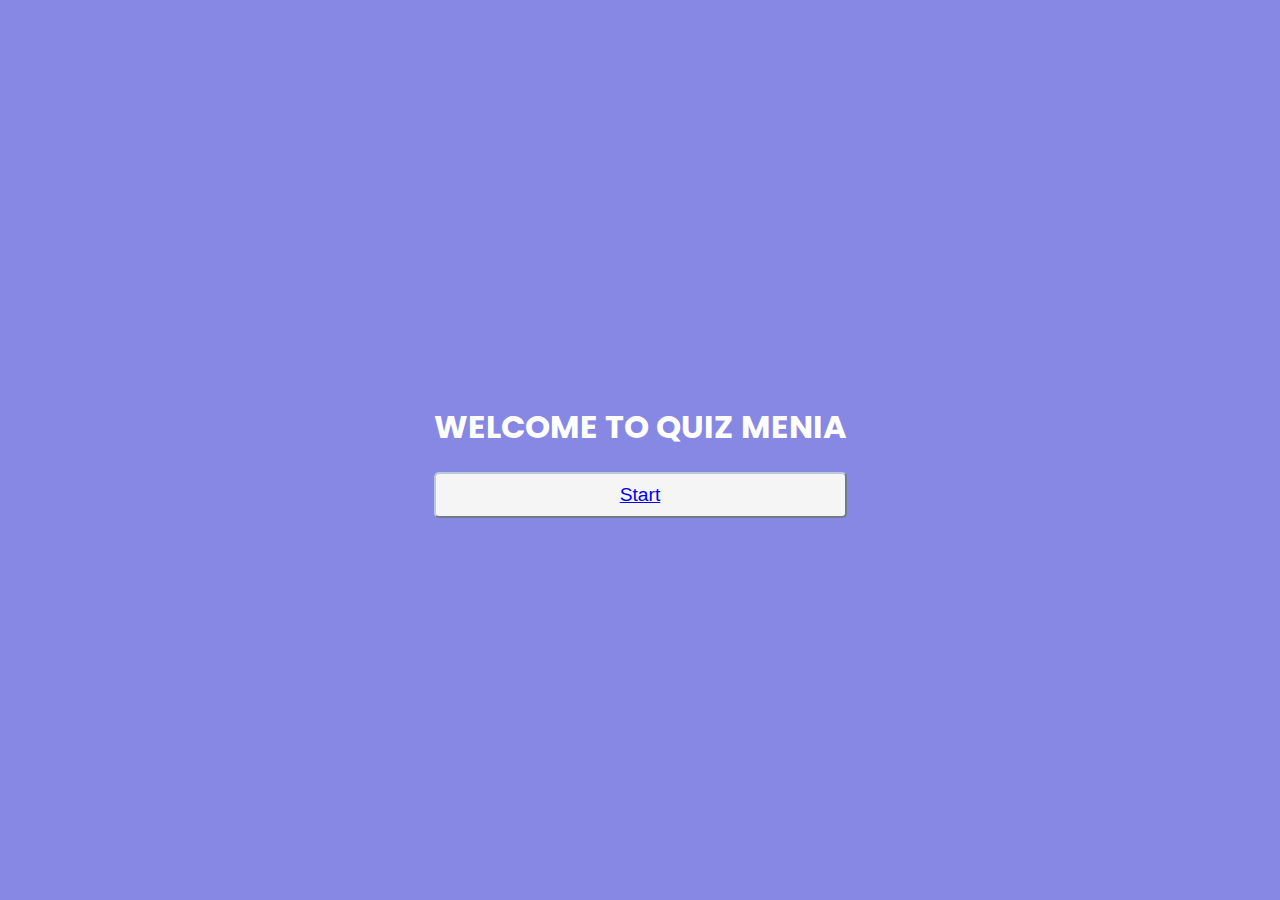
<file: index.html>
<!DOCTYPE html>
<html lang="en">
<head>
    <meta charset="UTF-8">
    <meta name="viewport" content="width=device-width, initial-scale=1.0">
    <title>Welcome Page</title>
    <link rel="stylesheet" href="welcomepage.css">
</head>
<body>

    <div class="welcome_container">

       <h1>WELCOME TO QUIZ MENIA </h1>
        <button type="submit"><a href="quiz.html">Start</button>

   </div>

    <script src="script.js"></script>
</body>
</html>
</file>
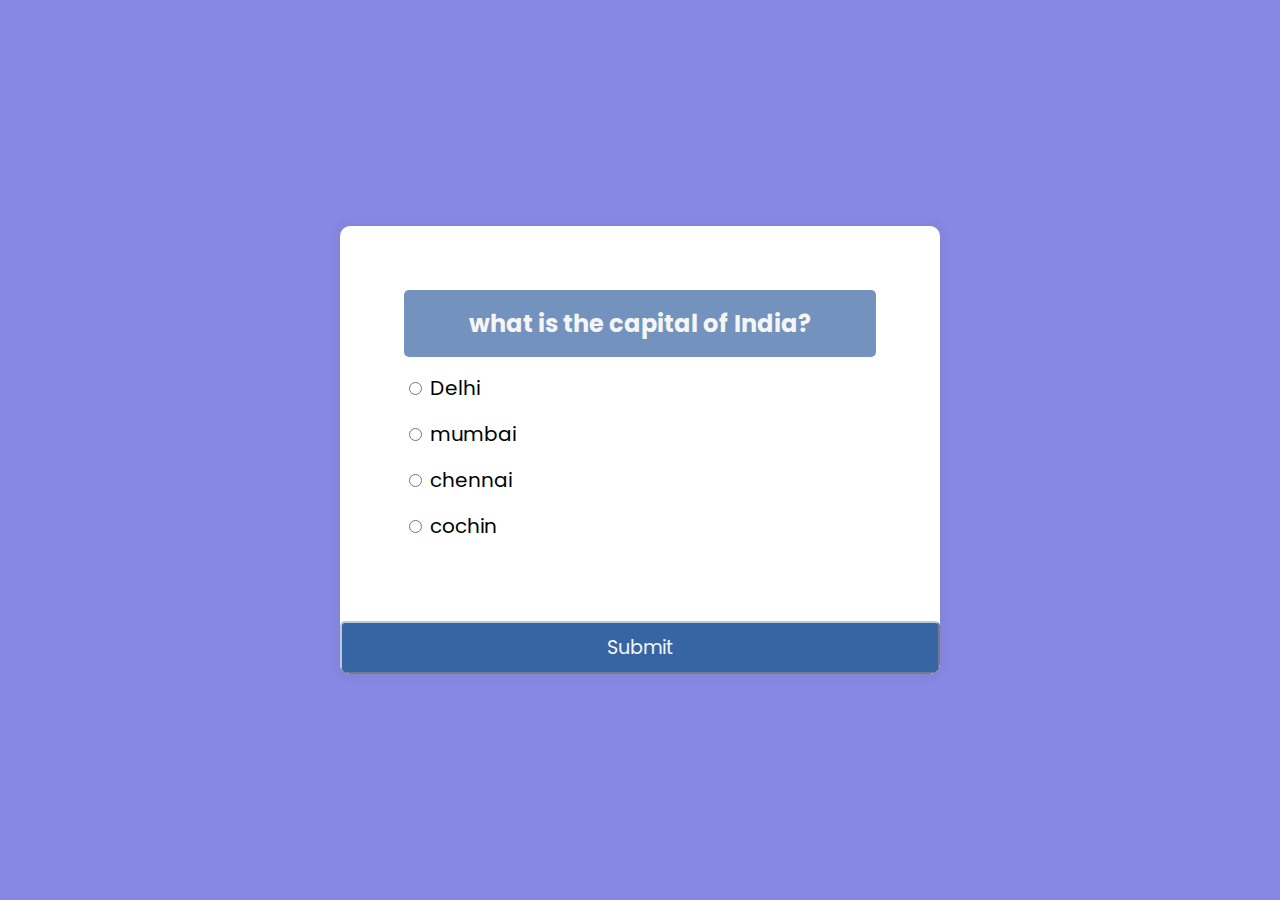
<file: quiz.html>
<!DOCTYPE html>
<html lang="en">
<head>
    <meta charset="UTF-8">
    <meta name="viewport" content="width=device-width, initial-scale=1.0">
    <title>Quiz App</title>
    <link rel = "stylesheet" href="style.css">
</head>
<body>
 <div class="container" id="quiz">
      <div class="quiz-header">
        <h2 id="question">Question Text</h2>
        <ul>
            <li>
                <input type="radio" name="answer" id="a" class="answer">
                <label for ="a" id="a_text">answer</label>
            </li>

            <li>
                <input type="radio" name="answer" id="b" class="answer">
                <label for ="b"  id="b_text">answer</label>
            </li>

            <li>
                <input type="radio" name="answer" id="c" class="answer">
                <label for ="c"  id="c_text">answer</label>
            </li>

            <li>
                <input type="radio" name="answer" id="d" class="answer">
                <label for ="d"  id="d_text">answer</label>
            </li>
        </ul>
      </div>
         
       
          <button  id="submit">Submit</button>

 </div>
 <script src="script.js"></script>
</body>
</html>
</file>
<file: welcomepage.css>
@import url('https://fonts.googleapis.com/css2?family=Nunito:ital,wght@0,200;0,300;0,400;0,700;1,600&family=Poppins:ital,wght@0,500;1,300;1,400&family=Roboto+Slab&display=swap');

*{
    box-sizing:  border-box;
}
body{
    /* background-color: whitesmoke; */
    background-color: rgb(135, 135, 228);
    background-image:  linear-gradient(315deg, #b8c6db 0%, 3f5f7f7 100%);
    font-family: 'poppins' , 'sans-sarif';
    display: flex;
    align-items: center;
    justify-content: center;
    height: 100vh;
    overflow: hidden;
    margin: 0;

}
.welcome_container{
    background-color: rgb(135, 135, 228);
    background-image:  linear-gradient(315deg, #cfd6e1 0%, 3f5f7f7 100%);
    border-radius: 10px;
    padding: 4rem;
    color: #fff;
    size:2rem;
    font-family: 'poppins' , 'sans-sarif';
}
button{
    padding: 10px;
    cursor: pointer;
    background-color: whitesmoke;
    border-radius: 5px;
    width: 100%;
    border-color: #b8cadb;
    font-size: 1.2rem;
    display: block;
    text-decoration: none;
}

button:hover{
    background-color:rgb(219, 219, 239) ;
    font: beige;
}
</file>
<file: style.css>
@import url('https://fonts.googleapis.com/css2?family=Nunito:ital,wght@0,200;0,300;0,400;0,700;1,600&family=Poppins:ital,wght@0,500;1,300;1,400&family=Roboto+Slab&display=swap');

*{
    box-sizing:  border-box;
}
body{
    /* background-color: whitesmoke; */
    background-color: rgb(135, 135, 228);
    background-image:  linear-gradient(315deg, #b8c6db 0%, 3f5f7f7 100%);
    font-family: 'poppins' , 'sans-sarif';
    display: flex;
    align-items: center;
    justify-content: center;
    height: 100vh;
    overflow: hidden;
    margin: 0;

}


.container{
  background-color: #fff;
  border-radius: 10px;
  box-shadow: 0 0 10px 2px rgba(100, 100, 100,0.1);
  width: 600px;
  overflow: hidden;
}

.quiz-header{
    padding: 4rem;
}

h2{
    padding: 1rem;
    text-align: center;
    margin: 0;
    background-color: rgba(55, 100, 162,0.7);
    border-radius: 5px;
    color: whitesmoke;
    
}
ul{
    list-style-type: none;
    padding: 0;
}
ul li{
  font-size: 20px;
  margin: 1rem 0;
}
ul li label{
    cursor: pointer;
}

button{
    padding: 10px;
    cursor: pointer;
    background-color: rgb(55, 100, 162);
    border-radius: 5px;
    width: 100%;
    border-color: #b8cadb;
    font-size: 1.2rem;
    color: aliceblue;
    display: block;
    font-family: inherit;
    
}

button:hover{
    background-color:blue ;
    color: beige;
}
</file>
